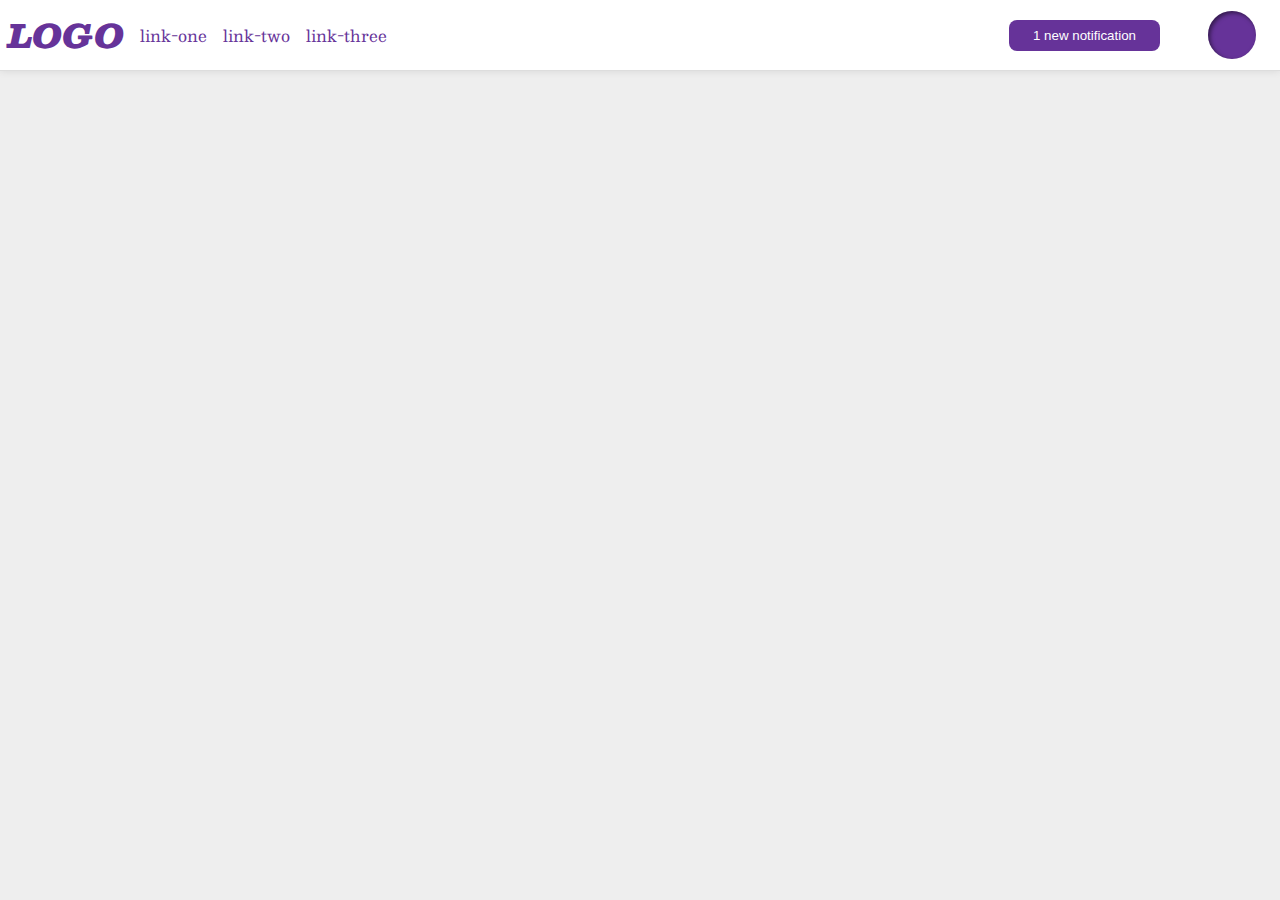
<file: foundations/flex/03-flex-header-2/index.html>
<!DOCTYPE html>
<html lang="en">
  <head>
    <meta charset="UTF-8">
    <meta http-equiv="X-UA-Compatible" content="IE=edge">
    <meta name="viewport" content="width=device-width, initial-scale=1.0">
    <title>Flex Header 2</title>
    <link rel="stylesheet" href="style.css">
  </head>
  <body>
    <div class="header">
      <div class="left-banner">
        <div class="logo">
          LOGO
        </div>
        <ul class="links">
          <li><a href="https://google.com">link-one</a></li>
          <li><a href="https://google.com">link-two</a></li>
          <li><a href="https://google.com">link-three</a></li>
        </ul>
      </div>
      <div class="right-banner">
        <button class="notifications">
          1 new notification
        </button>
        <div class="profile-image"></div>
      </div>
    </div>
  </body>
</html>
</file>
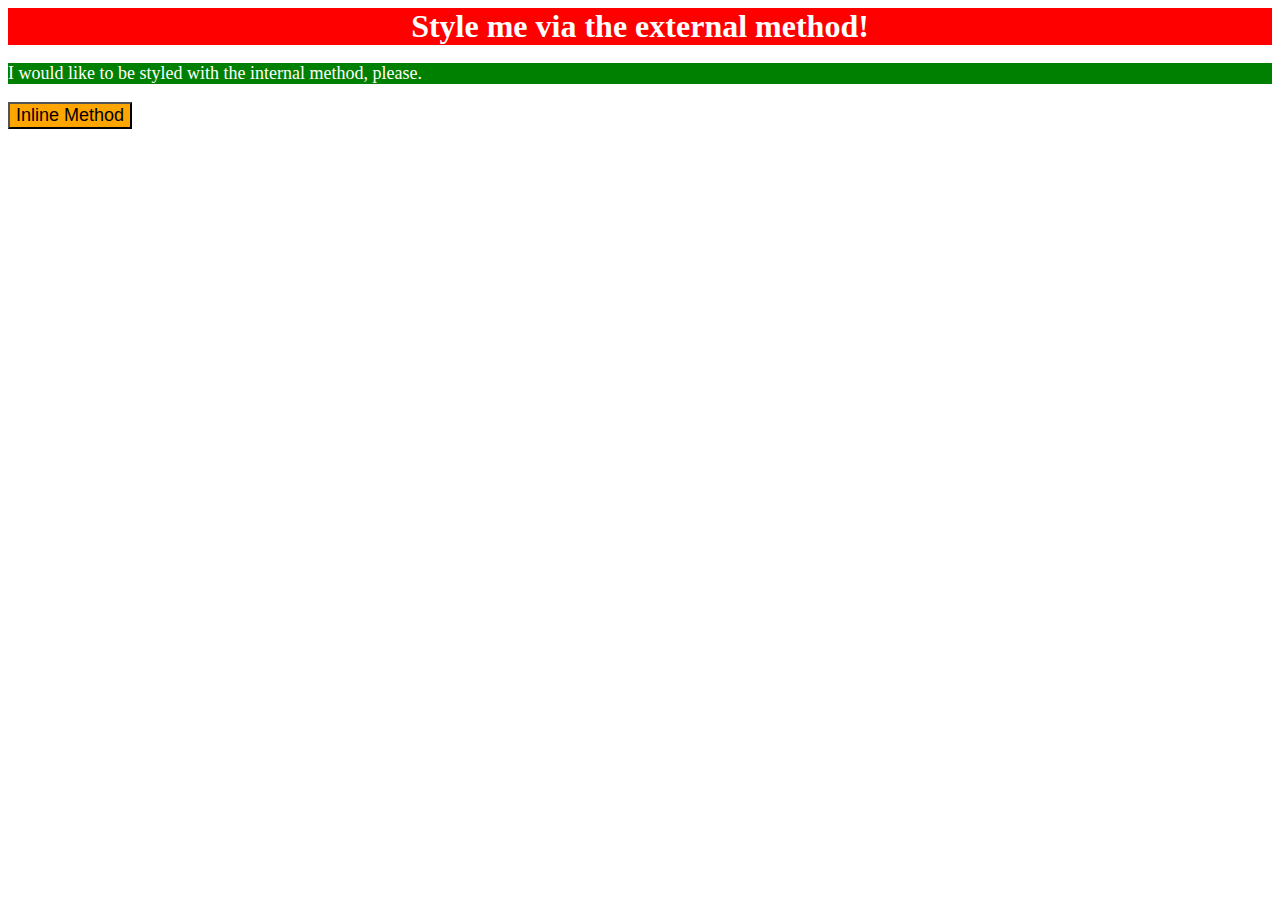
<file: foundations/intro-to-css/01-css-methods/index.html>
<!DOCTYPE html>
<html lang="en">
  <head>
    <meta charset="UTF-8">
    <meta http-equiv="X-UA-Compatible" content="IE=edge">
    <meta name="viewport" content="width=device-width, initial-scale=1.0">
    <link rel="stylesheet" href="style.css">
    <style>
      p {
        background-color: green;
        color: white;
        font-size: 18px;
      }
    </style>
    <title>Methods for Adding CSS</title>
  </head>
  <body>
    <div>Style me via the external method!</div>
    <p>I would like to be styled with the internal method, please.</p>
    <button style="background-color: orange; font-size: 18px;">Inline Method</button>
  </body>
</html>
</file>
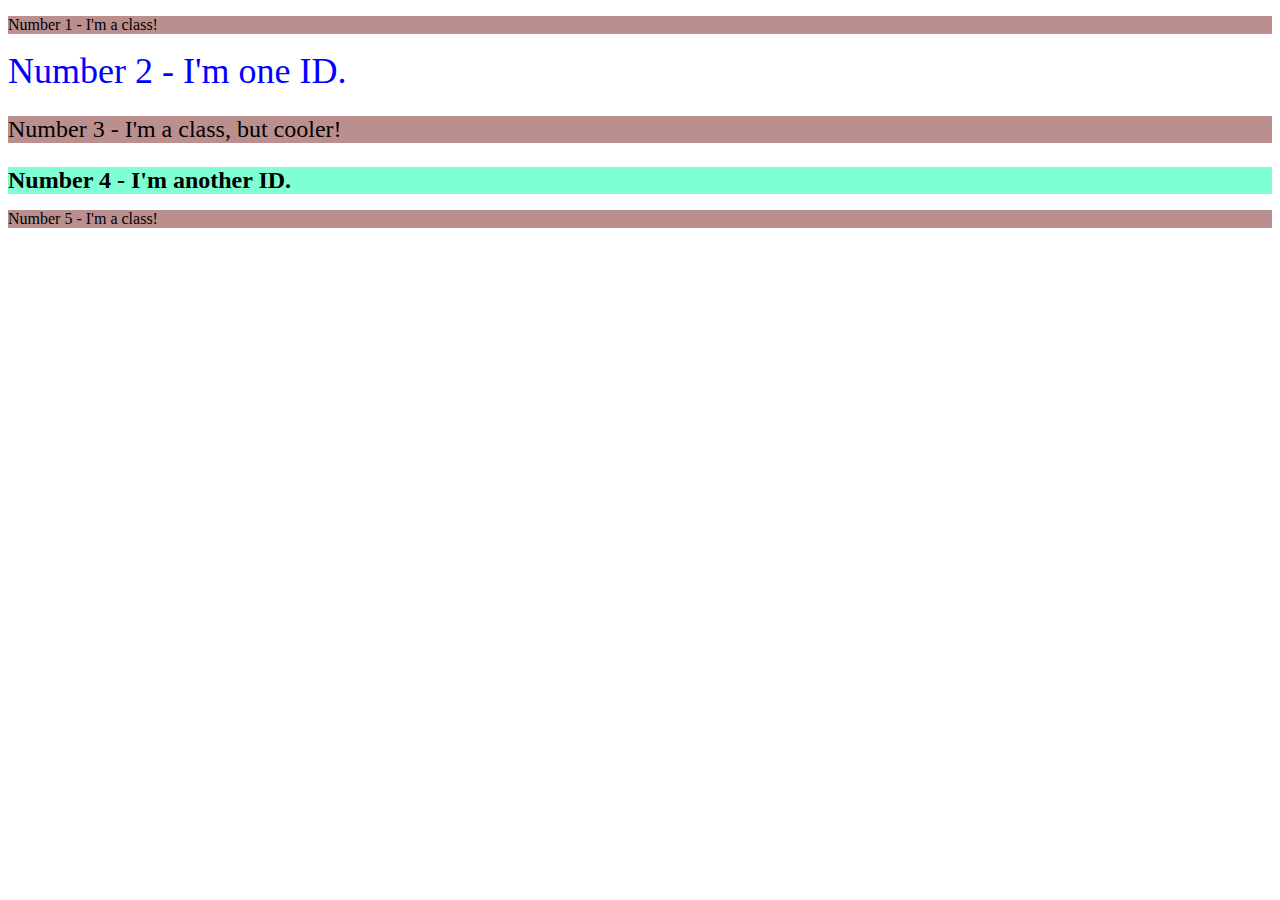
<file: foundations/intro-to-css/02-class-id-selectors/index.html>
<!DOCTYPE html>
<html lang="en">
  <head>
    <meta charset="UTF-8">
    <meta http-equiv="X-UA-Compatible" content="IE=edge">
    <meta name="viewport" content="width=device-width, initial-scale=1.0">
    <title>Class and ID Selectors</title>
    <link rel="stylesheet" href="style.css">
  </head>
  <body>
    <p class="odd">Number 1 - I'm a class!</p>
    <div id="two">Number 2 - I'm one ID.</div>
    <p class="odd three">Number 3 - I'm a class, but cooler!</p>
    <div id="four">Number 4 - I'm another ID.</div>
    <p class="odd">Number 5 - I'm a class!</p>
  </body>
</html>
</file>
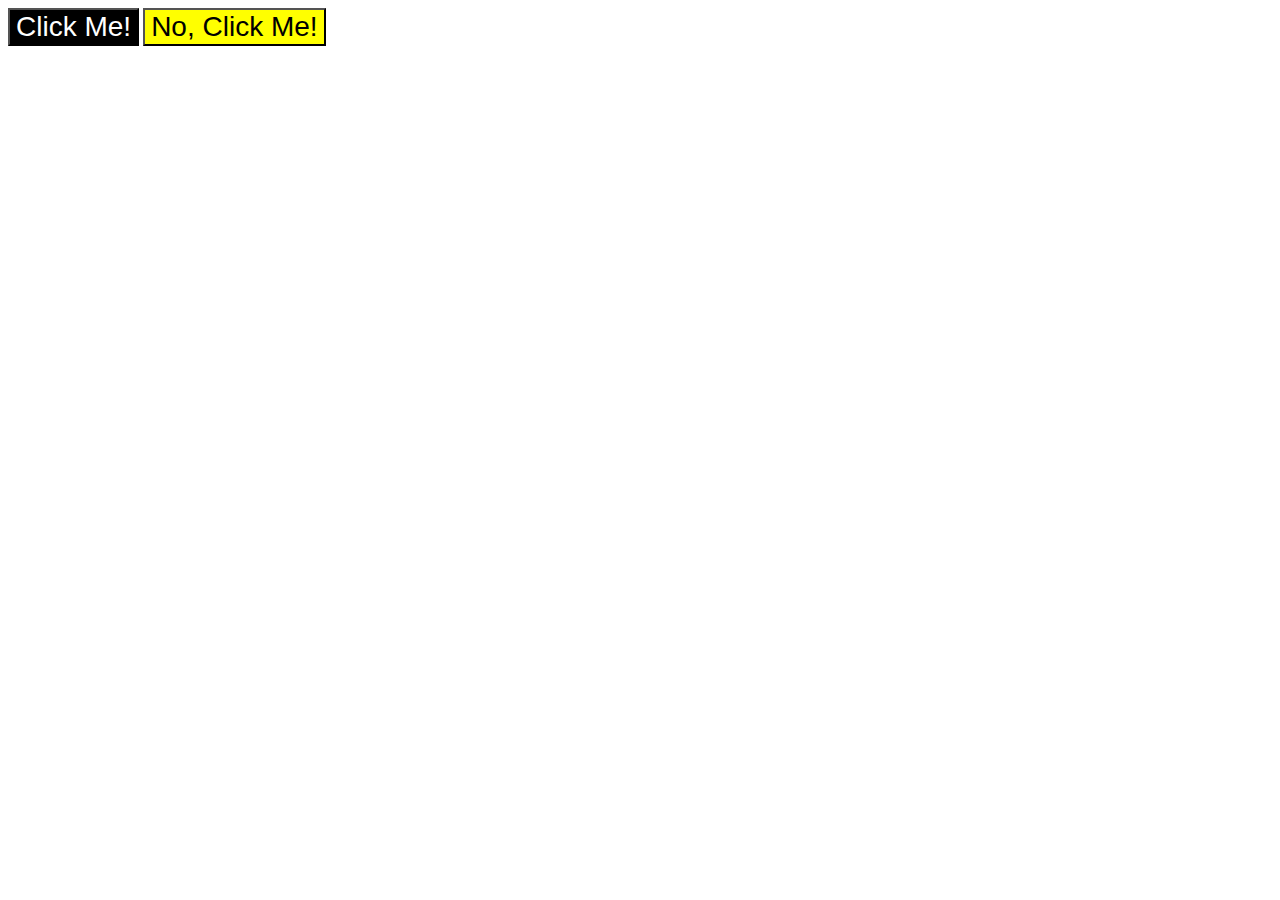
<file: foundations/intro-to-css/03-grouping-selectors/index.html>
<!DOCTYPE html>
<html lang="en">
  <head>
    <meta charset="UTF-8">
    <meta http-equiv="X-UA-Compatible" content="IE=edge">
    <meta name="viewport" content="width=device-width, initial-scale=1.0">
    <title>Grouping Selectors</title>
    <link rel="stylesheet" href="style.css">
  </head>
  <body>
    <button class="font-elements first-button">Click Me!</button>
    <button class="font-elements second-button">No, Click Me!</button>
  </body>
</html>
</file>
<file: foundations/flex/03-flex-header-2/style.css>
/* this is some magical font-importing.  
you'll learn about it later. */
@import url('https://fonts.googleapis.com/css2?family=Besley:ital,wght@0,400;1,900&display=swap');

body {
  margin: 0;
  background: #eee;
  font-family: Besley, serif;
}

.header {
  background: white;
  border-bottom: 1px solid #ddd;
  box-shadow: 0 0 8px rgba(0,0,0,.1);
  display: flex;
  justify-content: space-between;
  padding: 8px;
}

.profile-image {
  background: rebeccapurple;
  box-shadow: inset 2px 2px 4px rgba(0,0,0,.5);
  border-radius: 50%;
  width: 48px;
  height: 48px;
  margin: 0px 16px;
}

.logo {
  color: rebeccapurple;
  font-size: 32px;
  font-weight: 900;
  font-style: italic;
}

button {
  border: none;
  border-radius: 8px;
  background: rebeccapurple;
  color: white;
  padding: 8px 24px;
  margin: 0px 16px;
}

a {
  /* this removes the line under our links */
  text-decoration: none;
  color: rebeccapurple;
}

ul {
  list-style-type: none;
  display: flex;
  margin: 0px;
  padding: 0;
  gap: 16px;
}

.left-banner, .right-banner {
  display: flex;
  align-items: center;
  gap: 16px;
}
</file>
<file: foundations/intro-to-css/01-css-methods/style.css>
/* style.css */

div {
    color: white;
    background-color: red;
    font-size: 32px;
    text-align: center;
    font-weight: bold;
}
</file>
<file: foundations/intro-to-css/02-class-id-selectors/style.css>
.odd {
    background-color: #bc8f8f;
    font: Verdana, "DejaVu Sans", sans-serif;
}

.odd.three {
    font-size: 24px;
}

#two {
    color: rgb(0, 0, 255);
    font-size: 36px;
}

#four {
    background-color: #7fffd4;
    font-size: 24px;
    font-weight: bold;
}
</file>
<file: foundations/intro-to-css/03-grouping-selectors/style.css>
.font-elements {
    font-size: 28px;
    font-family: Helvetica, "Times New Roman", sans-serif;
}

.first-button {
    background-color: #000000;
    color: hsl(0, 0%, 100%);
}

.second-button {
    background-color: yellow;
}
</file>
